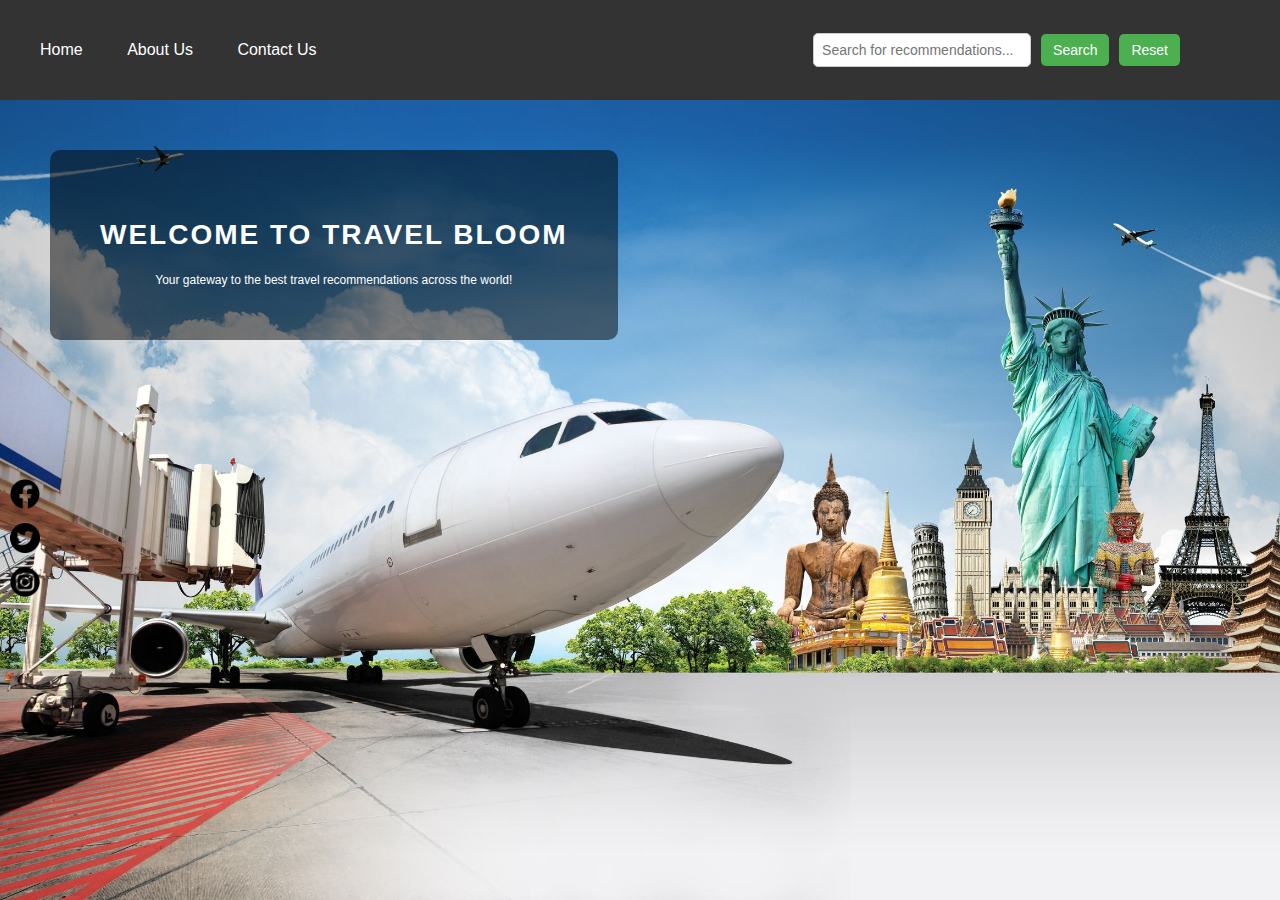
<file: index.html>
<!DOCTYPE html>
<html lang="en">
<head>
    <meta charset="UTF-8">
    <meta name="viewport" content="width=device-width, initial-scale=1.0">
    <title>Home - Travel Bloom</title>
    <link rel="stylesheet" href="styles.css">
</head>
<body>

    <div class="navbar">
        <div class="nav-links">
            <a href="index.html">Home</a>
            <a href="about.html">About Us</a>
            <a href="contact.html">Contact Us</a>
        </div>
        <div class="search-container">
            <input type="text" id="searchInput" placeholder="Search for recommendations...">
            <input type="button" value="Search" onclick="search()">
            <input type="reset" value="Reset" onclick="resetSearch()">   
        </div>
        <div id="results"></div>
    </div>
    
    

    <section class="hero-section">
        <div class="hero-content">
            <h1>Welcome to Travel Bloom</h1>
            <p>Your gateway to the best travel recommendations across the world!</p>
        </div>
    </section>
    

    <section class="social-icons">
        <a href="#"><img src="images/facebook-icon.png" alt="Facebook"></a>
        <a href="#"><img src="images/twitter-icon.png" alt="Twitter"></a>
        <a href="#"><img src="images/instagram-icon.png" alt="Instagram"></a>
    </section>    

    

    <script src="app.js"></script>
</body>
</html>
</file>
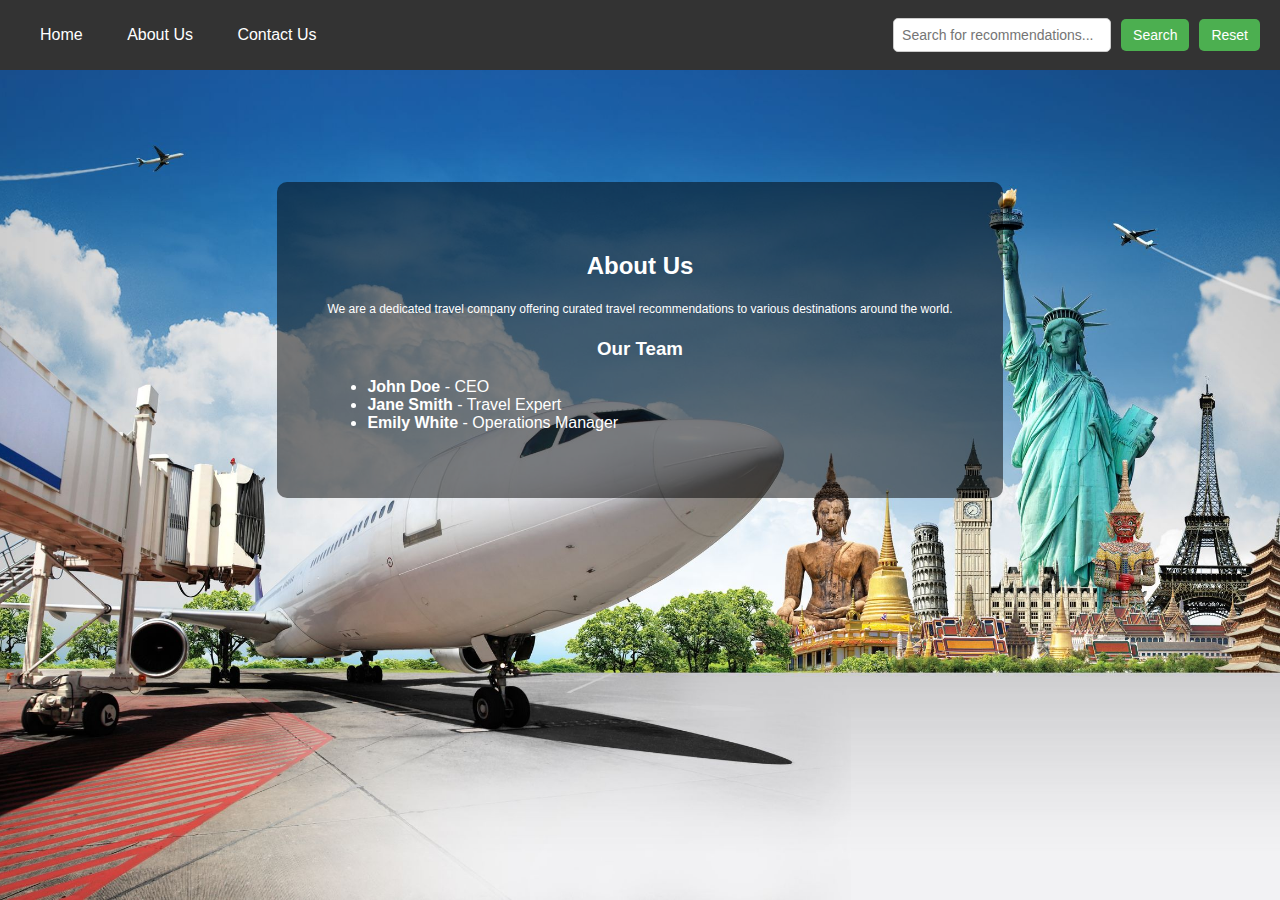
<file: about.html>
<!DOCTYPE html>
<html lang="en">
<head>
    <meta charset="UTF-8">
    <meta name="viewport" content="width=device-width, initial-scale=1.0">
    <title>About Us - Travel Recommendation</title>
    <link rel="stylesheet" href="styles.css">
</head>
<body>

    <!-- Navbar (reused) -->
    <div class="navbar">
        <div class="nav-links">
            <a href="index.html">Home</a>
            <a href="about.html">About Us</a>
            <a href="contact.html">Contact Us</a>
        </div>
        <div class="search-container">
            <input type="text" id="searchInput" placeholder="Search for recommendations...">
            <input type="button" value="Search" onclick="search()">
            <input type="reset" value="Reset" onclick="resetSearch()">
        </div>
    </div>

    <!-- About Us Content -->
    <section class="about-us-section">
        <div class="about-us-content">
            <h2>About Us</h2>
            <p>We are a dedicated travel company offering curated travel recommendations to various destinations around the world.</p>
            
            <h3>Our Team</h3>
            <ul class="team-list">
                <li><strong>John Doe</strong> - CEO</li>
                <li><strong>Jane Smith</strong> - Travel Expert</li>
                <li><strong>Emily White</strong> - Operations Manager</li>
            </ul>
        </div>
    </section>    

    <script src="app.js"></script>
</body>
</html>
</file>
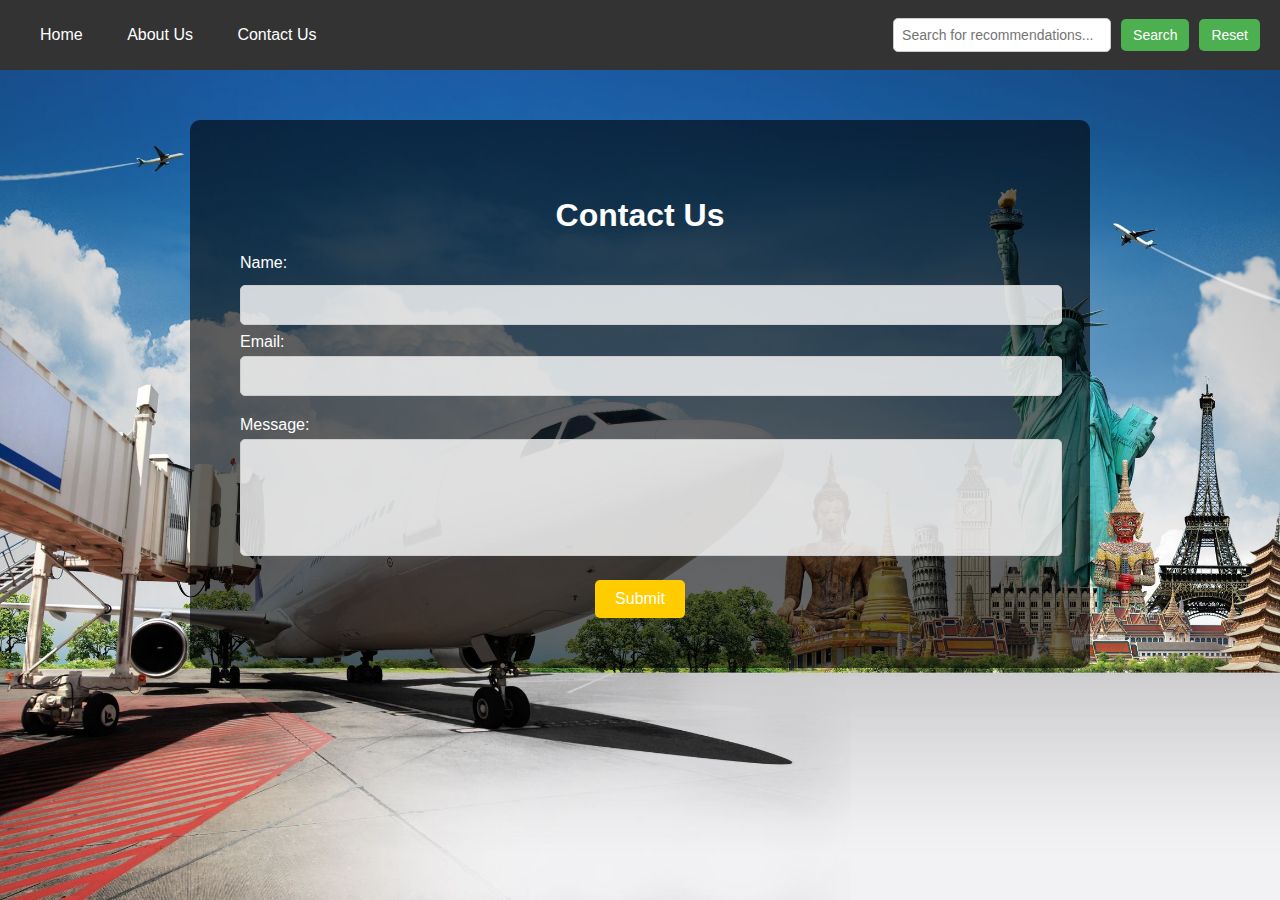
<file: contact.html>
<!DOCTYPE html>
<html lang="en">
<head>
    <meta charset="UTF-8">
    <meta name="viewport" content="width=device-width, initial-scale=1.0">
    <title>Contact Us - Travel Recommendation</title>
    <link rel="stylesheet" href="styles.css">
</head>
<body>

    <!-- Navbar (reused) -->
    <div class="navbar">
        <div class="nav-links">
            <a href="index.html">Home</a>
            <a href="about.html">About Us</a>
            <a href="contact.html">Contact Us</a>
        </div>
        <div class="search-container">
            <input type="text" id="searchInput" placeholder="Search for recommendations...">
            <input type="button" value="Search" onclick="search()">
            <input type="reset" value="Reset" onclick="resetSearch()">
        </div>
    </div>

    <!-- Contact Us Form -->
    <section class="contact-form">
        <h2>Contact Us</h2>
        <form>
            <div class="form-group">
                <label for="name">Name:</label>
                <input type="text" id="name" name="name" required>
            </div>
            <div class="form-group">
                <label for="email">Email:</label>
                <input type="email" id="email" name="email" required>
            </div>
            <div class="form-group">
                <label for="message">Message:</label>
                <textarea id="message" name="message" rows="5" required></textarea>
            </div>
            <div class="form-actions">
                <input type="submit" value="Submit">
            </div>
        </form>
    </section>
    

    <script src="app.js"></script>
</body>
</html>
</file>
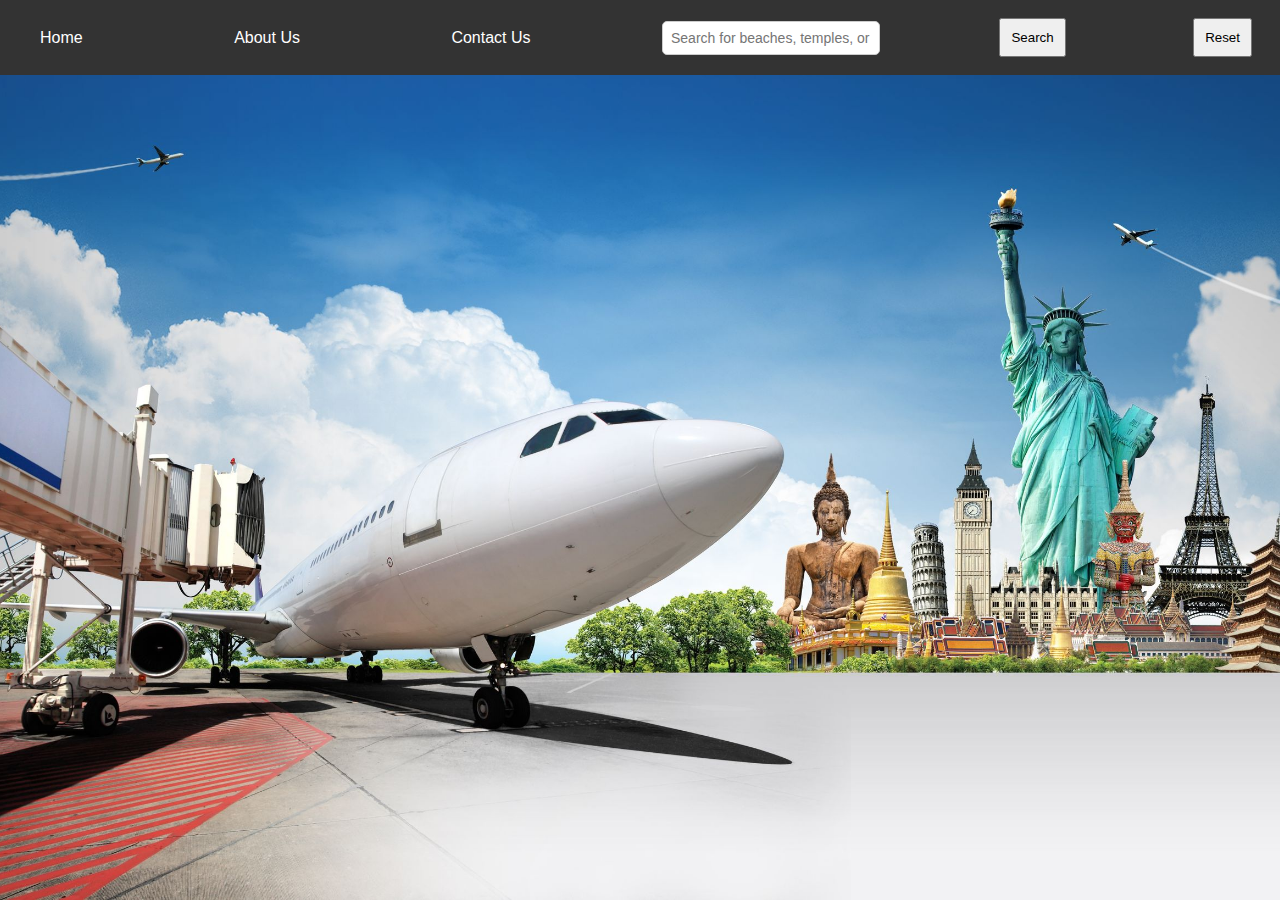
<file: travelRecommendations.html>
<!DOCTYPE html>
<html lang="en">
<head>
  <meta charset="UTF-8">
  <meta name="viewport" content="width=device-width, initial-scale=1.0">
  <title>Travel Recommendations</title>
  <link rel="stylesheet" href="styles.css">
</head>
<body>
  <!-- Navbar -->
  <nav>
    <div class="navbar">
      <a href="index.html">Home</a>
      <a href="about.html">About Us</a>
      <a href="contact.html">Contact Us</a>
      <input type="text" id="searchInput" placeholder="Search for beaches, temples, or countries">
      <button id="searchBtn">Search</button>
      <button id="resetBtn">Reset</button>
    </div>
  </nav>

  <!-- Search Results -->
  <section id="results"></section>

  <script src="app.js"></script>
</body>
</html>
</file>
<file: styles.css>
html, body {
    margin: 0;
    padding: 0;
    height: 100%;
    overflow-x: hidden; /* Prevent horizontal scrolling */
  }
  
  body {
    font-family: Arial, sans-serif;
    background-image: url('images/travel-background.jpg');
    background-size: cover;
    background-repeat: no-repeat;
    background-position: center;
    background-attachment: fixed;
  }
  
  .navbar {
    display: flex;
    justify-content: space-between; /* Space between nav links and search bar */
    align-items: center;
    background-color: #333;
    padding: 10px 20px;
    color: white;
  }
  
  .navbar a {
    color: white;
    padding: 14px 20px;
    text-decoration: none;
    text-align: center;
  }
  
  .navbar a:hover {
    background-color: #ddd;
    color: black;
  }
  
  /* Style for the search container and input elements */
  .search-container {
    display: flex;
    align-items: center;
    gap: 10px; /* Space between search input and buttons */
  }
  
  #searchInput {
    padding: 8px;
    border: 1px solid #ccc;
    border-radius: 5px;
    width: 200px; /* Adjust the width of the search bar */
    font-size: 14px;
  }
  
  /* Styling the buttons */
  .search-container input[type="button"], 
  .search-container input[type="reset"] {
    padding: 8px 12px;
    border: none;
    background-color: #4CAF50; /* Customize button background */
    color: white;
    border-radius: 5px;
    cursor: pointer;
    font-size: 14px;
    transition: background-color 0.3s ease;
  }
  
  .search-container input[type="button"]:hover,
  .search-container input[type="reset"]:hover {
    background-color: #45a049; /* Darker green on hover */
  }
  
  /* Align the search bar and buttons to the right */
  .search-container {
    margin-left: auto; /* Push the search container to the right */
  }
  
    
  input[type=text] {
    margin: 8px 0;
    padding: 8px;
    border: none;
    float: left;
  }
  
  button {
    padding: 10px;
    margin: 8px;
    cursor: pointer;
  }
  
  #results {
    margin: 20px;
    padding: 20px;
  }
  
  .result-item {
    margin-bottom: 20px;
    border-bottom: 1px solid #ddd;
    padding-bottom: 10px;
  }
  
  .result-item img {
    max-width: 100%;
    height: auto;
  }
  
  .hero-section {
    margin-left: 50px;
    margin-top: 50px;
    display: flex;
    align-items: center;
    text-align: center;
    background-size: cover;
    background-attachment: fixed; 
    color: white; 
  }
  
  .hero-content {
    background-color: rgba(0, 0, 0, 0.5);
    padding: 50px;
    border-radius: 10px;
    max-width: 800px;
  }
  
  .hero-section h1 {
    font-size: 1.75rem; 
    margin-bottom: 20px;
    text-transform: uppercase; 
    letter-spacing: 2px; 
    font-weight: bold;
  }
  
  .hero-section p {
    font-size: .75rem; 
    line-height: 1.6;
    margin-bottom: 0;
  }
  
  @media (max-width: 768px) {
    .hero-section h1 {
        font-size: 1rem;
    }
    
    .hero-section p {
        font-size: 0.6rem; 
    }
  }
  
  .social-icons {
    position: fixed; 
    top: 60%; 
    left: 10px; 
    transform: translateY(-50%); 
    display: flex;
    flex-direction: column; 
    gap: 10px; 
  }
  
  .social-icons a img {
    width: 30px; 
    height: 30px;
    transition: transform 0.3s ease; 
  }
  
  .social-icons a img:hover {
    transform: scale(1.2); 
  }
  
  .about-us-section {
    display: flex;
    justify-content: center;
    align-items: center;
    height: 60vh; 
    text-align: center;
    background-size: cover;
    background-attachment: fixed;
    color: white;
  }
  
  .about-us-content {
    background-color: rgba(0, 0, 0, 0.5);
    padding: 50px;
    border-radius: 10px;
    max-width: 800px;
  }
  
  .about-us-section h1 {
    font-size: 1.75rem;
    margin-bottom: 20px;
    text-transform: uppercase;
    letter-spacing: 2px;
    font-weight: bold;
  }
  
  .about-us-section p {
    font-size: 0.75rem;
    line-height: 1.6;
    margin-bottom: 0;
  }
  
  .about-us-section li {
    text-align: left;
  }
  
  @media (max-width: 768px) {
    .about-us-section h1 {
      font-size: 1rem;
    }
  
    .about-us-section p {
      font-size: 0.6rem;
    }
  }
  
  .contact-form {
    display: flex;
    flex-direction: column;
    align-items: center;
    padding: 50px;
    background-color: rgba(0, 0, 0, 0.6); /* Transparent black background */
    border-radius: 10px;
    max-width: 800px;
    margin: 50px auto;
    color: white;
  }
  
  .contact-form h2 {
    font-size: 2rem;
    margin-bottom: 20px;
    color: white;
  }
  
  .contact-form form {
    width: 100%;
  }
  
  .form-group {
    margin-bottom: 20px;
  }
  
  .form-group label {
    display: block;
    font-size: 1rem;
    margin-bottom: 5px;
    color: white;
  }
  
  .form-group input, .form-group textarea {
    width: 100%;
    padding: 10px;
    border: 1px solid #ccc;
    border-radius: 5px;
    font-size: 1rem;
    background-color: rgba(255, 255, 255, 0.8); /* Light background for inputs */
    color: #333;
    transition: border-color 0.3s;
  }
  
  .form-group input:focus, .form-group textarea:focus {
    border-color: #007bff;
    outline: none;
  }
  
  textarea {
    resize: none;
  }
  
  .form-actions {
    text-align: center;
  }
  
  .form-actions input[type="submit"] {
    background-color: #ffcc00;
    color: white;
    padding: 10px 20px;
    border: none;
    border-radius: 5px;
    font-size: 1rem;
    cursor: pointer;
    transition: background-color 0.3s;
  }
  
  .form-actions input[type="submit"]:hover {
    background-color: #b38300;
  }
  
  @media (max-width: 768px) {
    .contact-form {
      padding: 30px;
      max-width: 90%;
    }
  
    .contact-form h2 {
      font-size: 1.5rem;
    }
  
    .form-group input, .form-group textarea {
      font-size: 0.9rem;
    }
  
    .form-actions input[type="submit"] {
      font-size: 0.9rem;
    }
  }
</file>
